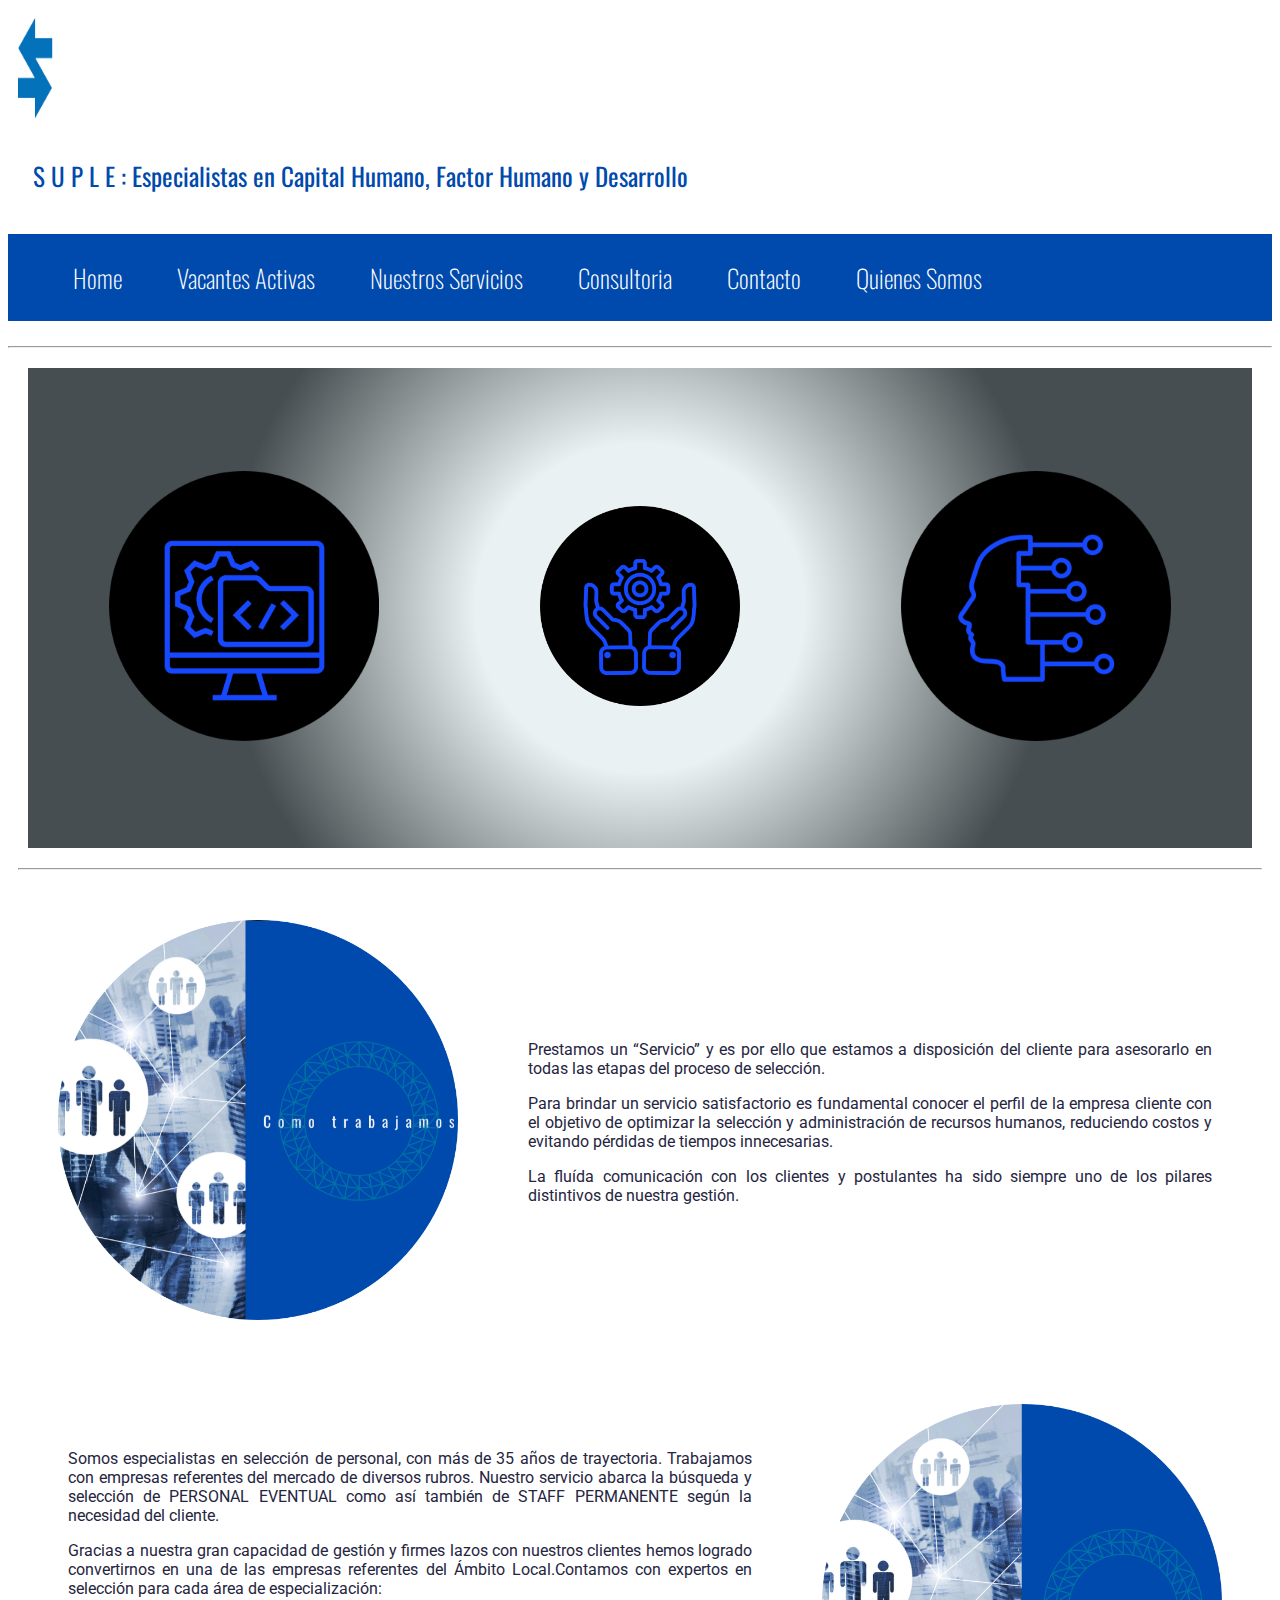
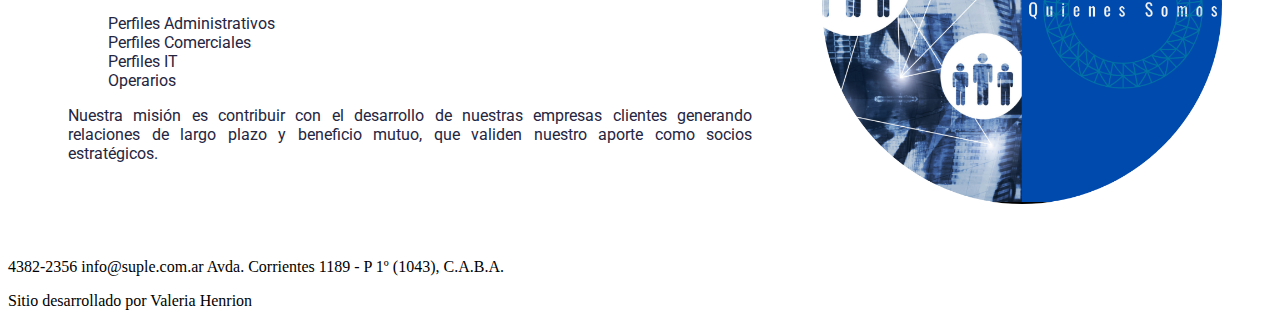
<file: index.html>
<!DOCTYPE html>

<html lang="en">
    
<head>
    <meta charset="UTF-8">
    <meta http-equiv="X-UA-Compatible" content="IE=edge">
    <meta name="viewport" content="width=device-width, initial-scale=1.0">

    <link rel="stylesheet" href="css/main.css">

    <link href="https://fonts.googleapis.com/css2?family=Oswald:wght@200;400;500&family=Roboto:ital,wght@0,500;1,400&display=swap" rel="stylesheet">
    <link rel="preconnect" href="https://fonts.googleapis.com">
    <link rel="preconnect" href="https://fonts.gstatic.com" crossorigin>
    <link href="https://fonts.googleapis.com/css2?family=Dongle:wght@300;400;700&family=Oswald:wght@200;400;500&family=Roboto:ital,wght@0,500;1,400&display=swap" rel="stylesheet">
    
    <title>Suple_Henrion_desafio2</title>

</head>

<body>

        <header>

        <a  href="index.html">
        <img src="public/logo suple sin letras.jpg" alt="Imagen logo Suple" class="imagen1">
        </a>

        <h3 class="titulo2">
            S U P L E : Especialistas en Capital Humano, Factor Humano y Desarrollo
        </h3>

        
        <div>
            
            <nav class="links"> 

                <ul>

                    <li>
                    <a class="links"  href="index.html">Home</a>
                    </li>

                    <li>
                    <a class="links" href="pages/VacantesActivas.html">Vacantes Activas</a>
                    </li>
                        
                    <li>
                    <a class="links" href="pages/NuestrosServicios.html">Nuestros Servicios</a>
                    </li>

                    <li>
                    <a class="links" href="pages/Consultoria.html">Consultoria</a>
                    </li>

                    <li>
                    <a class="links" href="pages/Contacto.html">Contacto</a>
                    </li>

                    <li>
                    <a class="links" href="pages/QuienesSomos.html">Quienes Somos</a>
                    </li>

                </ul>

            </nav>
        </div>

        </header>
        
        <hr>

        <main>
            <div class="flex-container">
                
                <div>
                <img src="public/1 (2).png" alt="Portada1" class="imagen5">
                </div>
                <div>
                <img src="public/2 (2).png" alt="portada2" class="imagen5a">
                </div>
                <div>
                <img src="public/3 (2).png" alt="portada4" class="imagen5">
                </div>

            </div>

            <hr id="separa">

                <section>
                    <div class="flex-container2">

                        <div>
                        <img src="public/ct.png" alt="Nuestra Modalidad de trabajo" class="imagen6"> 
                        </div>

                        <div>
                        <p class="texto1">
                        Prestamos un “Servicio” y es por ello que estamos a disposición del cliente para asesorarlo en todas las etapas del proceso de selección. </p>
                        <p class="texto1">    Para brindar un servicio satisfactorio es fundamental  conocer el perfil de la empresa cliente con el 
                        objetivo de optimizar la selección y administración de recursos humanos, reduciendo costos y evitando pérdidas de tiempos innecesarias.</p>
                        <p class="texto1">
                        La fluída comunicación con los clientes y postulantes ha sido siempre uno de los pilares distintivos de nuestra gestión. </p>
                        </div>
                    
                        </div>

                    <div class="flex-container3">
                    
                        <div>
                        <img src="public/qs.png" alt="Quienes Somos" class="imagen6">
                        </div>

                        <div>
                        <p class="texto1">
                        Somos especialistas en selección de personal, con más de 35 años de trayectoria.
                        Trabajamos con empresas referentes del mercado de diversos rubros.
                        Nuestro servicio abarca la búsqueda y selección de PERSONAL EVENTUAL como así también de STAFF PERMANENTE según la necesidad del cliente. </p>
                        <p class="texto1">
                        Gracias a nuestra gran capacidad de gestión y firmes lazos con nuestros clientes hemos logrado convertirnos en una de las empresas referentes del Ámbito Local.Contamos con expertos en selección para cada área de especialización:
                        </p>

                        <ul class="texto1">
                        <li>Perfiles Administrativos</li>
                        <li>Perfiles Comerciales</li>
                        <li>Perfiles IT</li>
                        <li>Operarios</li>
                        </ul>    

                        <p class="texto1">
                        Nuestra misión es contribuir con el desarrollo de nuestras empresas clientes generando relaciones de largo plazo y beneficio mutuo, que validen nuestro aporte como socios estratégicos.</p>
                        </div>  

                    </div>

                </section>

        </main>


        <footer>

        <p> 4382-2356  info@suple.com.ar  Avda. Corrientes 1189 - P 1º (1043), C.A.B.A.</p>
        <p>Sitio desarrollado por Valeria Henrion</p>

        </footer>


    </body>

</html>
</file>
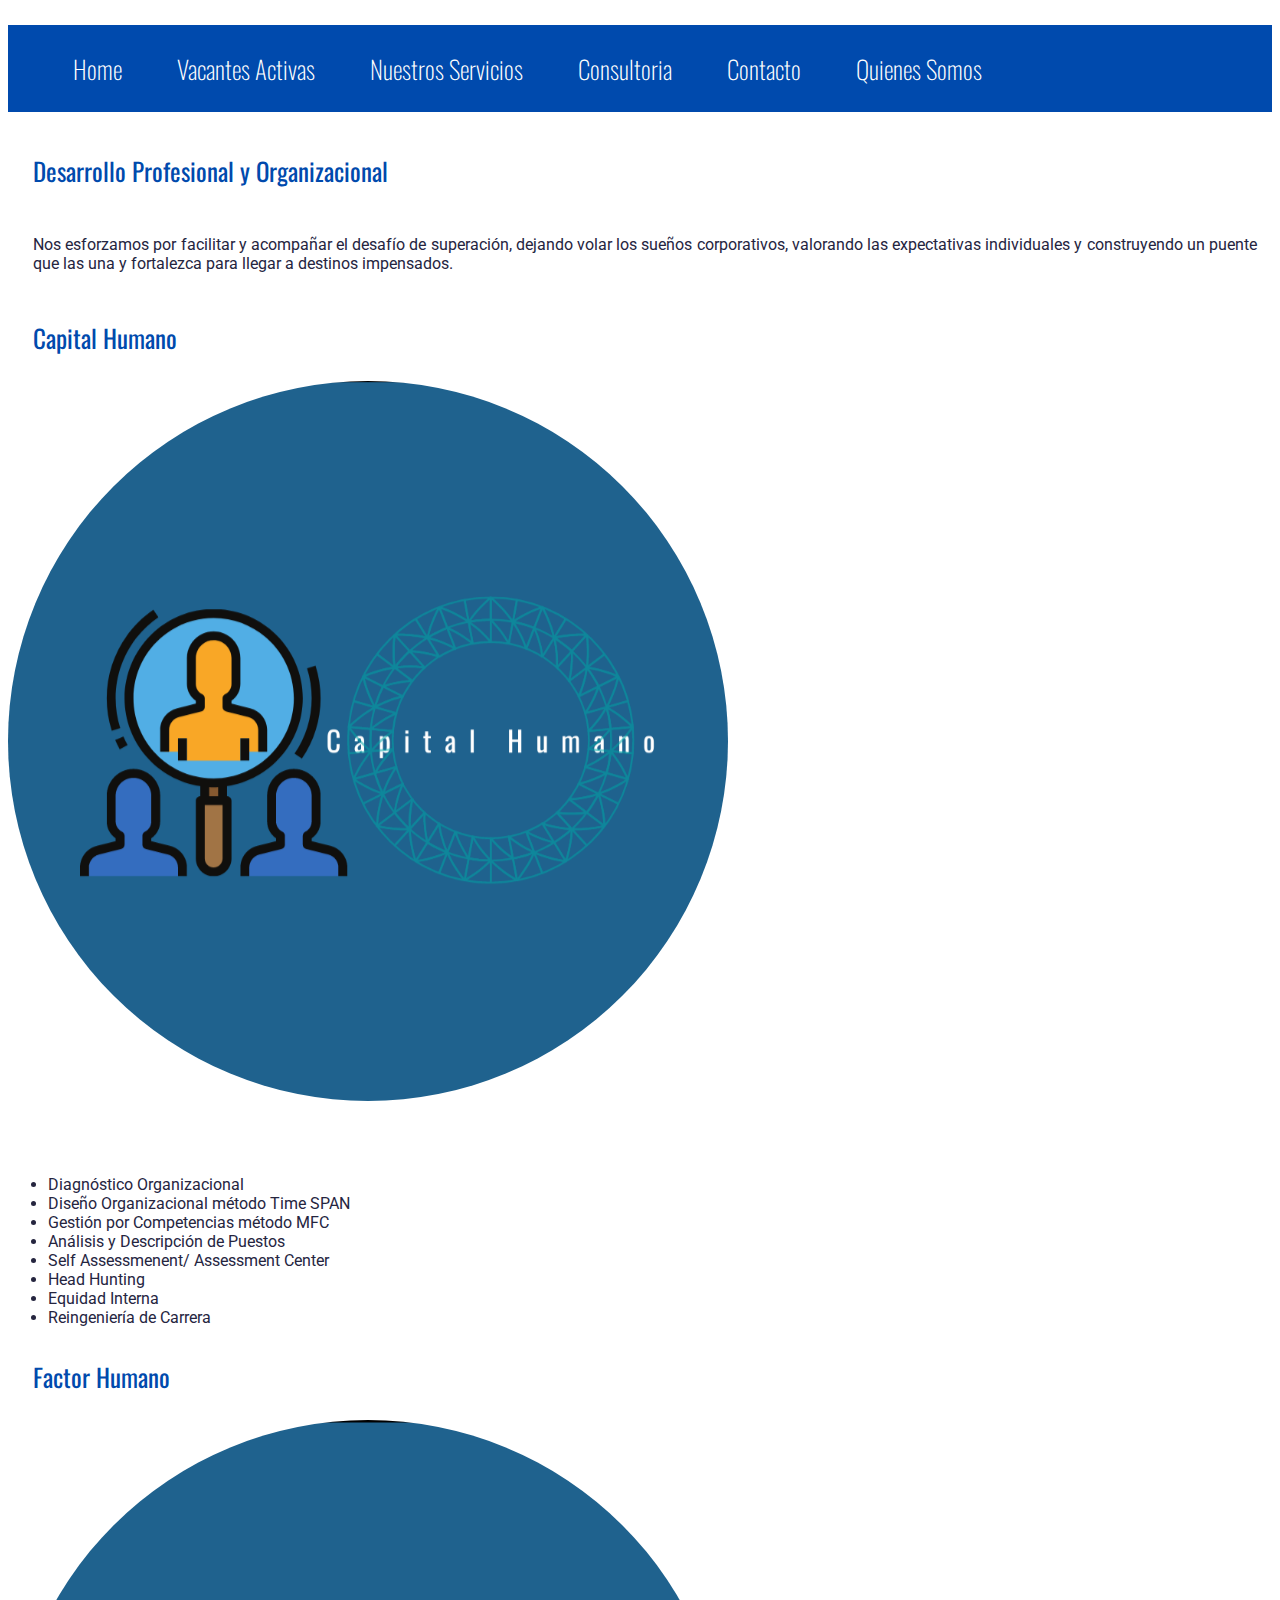
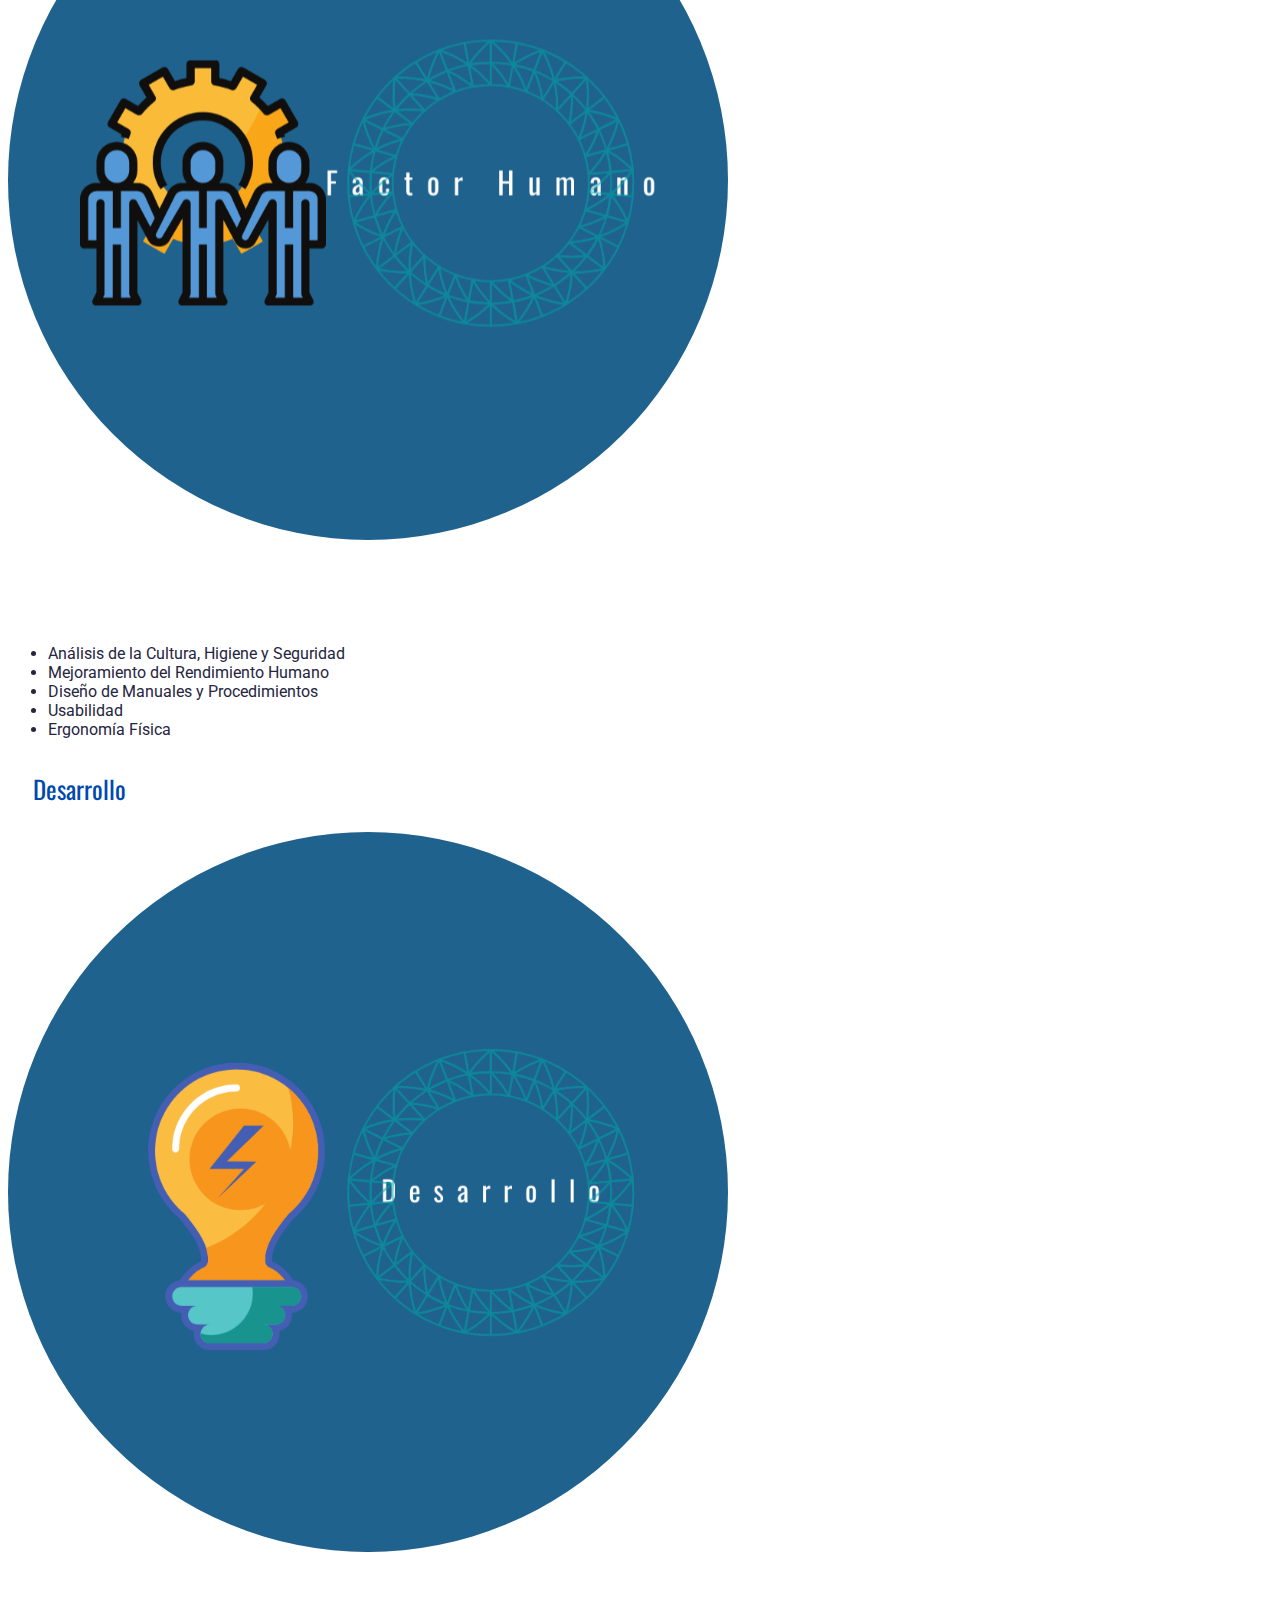
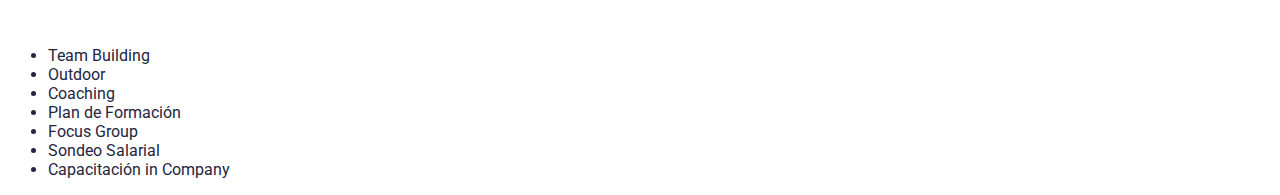
<file: pages/Consultoria.html>
<!DOCTYPE html>
<html lang="en">
<head>
    <meta charset="UTF-8">
    <meta http-equiv="X-UA-Compatible" content="IE=edge">
    <meta name="viewport" content="width=device-width, initial-scale=1.0">

    <link href="https://cdn.jsdelivr.net/npm/bootstrap@5.1.3/dist/css/bootstrap.min.css" rel="stylesheet" integrity="sha384-1BmE4kWBq78iYhFldvKuhfTAU6auU8tT94WrHftjDbrCEXSU1oBoqyl2QvZ6jIW3" crossorigin="anonymous">


    
    <link rel="stylesheet" href="../css/main.css">

    <link rel="preconnect" href="https://fonts.googleapis.com">
    <link rel="preconnect" href="https://fonts.gstatic.com" crossorigin>
    <link href="https://fonts.googleapis.com/css2?family=Oswald:wght@200;400;500&family=Roboto:wght@100;300&display=swap" rel="stylesheet">
    <link rel="preconnect" href="https://fonts.googleapis.com">
    <link rel="preconnect" href="https://fonts.gstatic.com" crossorigin>
    <link href="https://fonts.googleapis.com/css2?family=Dongle:wght@300;400;700&family=Oswald:wght@200;400;500&family=Roboto:ital,wght@0,500;1,400&display=swap" rel="stylesheet">

    <title>Consultoria</title>

</head>

<body>
   

    <div>
        
       <nav class="links">
           
            <ul>
        
                <li>
                    <a class="links"  href="../index.html">Home</a>
                </li>

                <li>
                    <a class="links"  href="VacantesActivas.html">Vacantes Activas</a>
                </li>

                <li>
                    <a class="links" href="NuestrosServicios.html">Nuestros Servicios</a>
                </li>
            
                <li>
                    <a class="links" href="Consultoria.html">Consultoria</a>
                </li>
                
                <li>
                    <a class="links" href="Contacto.html">Contacto</a>
                </li>

                <li>
                    <a class="links" href="QuienesSomos.html">Quienes Somos</a>
                </li>

                </ul>
        
        </nav>
    </div>

    <main class="container">

        <h1 class="row titulo2">Desarrollo Profesional y Organizacional</h1>
        <p class="row texto1 cabezaconsultoria">Nos esforzamos por facilitar y acompañar el desafío de superación, dejando volar los sueños corporativos, valorando las expectativas individuales y construyendo un puente que las una y fortalezca para llegar a destinos impensados.</p>

        <section class="row">
            <h3 class="col-12 titulo2">Capital Humano</h3>
            <img src="../public/14.png" alt="imagen Capital Humano" class="col-4">
            <ul class="col-8 texto1 estiloconsult">
            <li>Diagnóstico Organizacional</li>
            <li>Diseño Organizacional método Time SPAN</li>
            <li>Gestión por Competencias método MFC</li>
            <li>Análisis y Descripción de Puestos</li>
            <li>Self Assessmenent/ Assessment Center</li>
            <li>Head Hunting</li>
            <li>Equidad Interna</li>
            <li>Reingeniería de Carrera</li>
            </ul>
        </section>

        <section class="row">
            <h3 class="col-12 titulo2">Factor Humano</h3>
            <img src="../public/13.png" alt="Imagen Factor Humano" class="col-4">
            <ul class="col-8 texto1 estiloconsult2">
            <li>Análisis de la Cultura, Higiene y Seguridad</li>
            <li>Mejoramiento del Rendimiento Humano</li>
            <li>Diseño de Manuales y Procedimientos</li>
            <li>Usabilidad</li>
            <li>Ergonomía Física</li>
            </ul>
        </section>

        <section class="row">
            <h3 class="col-12 titulo2">Desarrollo</h3>
            <img src="../public/15.png" alt="Imagen Desarrollo" class="col-4">
            <ul class="col-8 texto1 estiloconsult1">
            <li>Team Building</li>
            <li>Outdoor</li>
            <li>Coaching</li>
            <li>Plan de Formación</li>
            <li>Focus Group</li>
            <li>Sondeo Salarial</li>
            <li>Capacitación in Company</li>
            </ul>
        </section>





    </main>
   
    <script src="https://cdn.jsdelivr.net/npm/@popperjs/core@2.10.2/dist/umd/popper.min.js" integrity="sha384-7+zCNj/IqJ95wo16oMtfsKbZ9ccEh31eOz1HGyDuCQ6wgnyJNSYdrPa03rtR1zdB" crossorigin="anonymous"></script>
    <script src="https://cdn.jsdelivr.net/npm/bootstrap@5.1.3/dist/js/bootstrap.min.js" integrity="sha384-QJHtvGhmr9XOIpI6YVutG+2QOK9T+ZnN4kzFN1RtK3zEFEIsxhlmWl5/YESvpZ13" crossorigin="anonymous"></script>
</body>
</html>
</file>
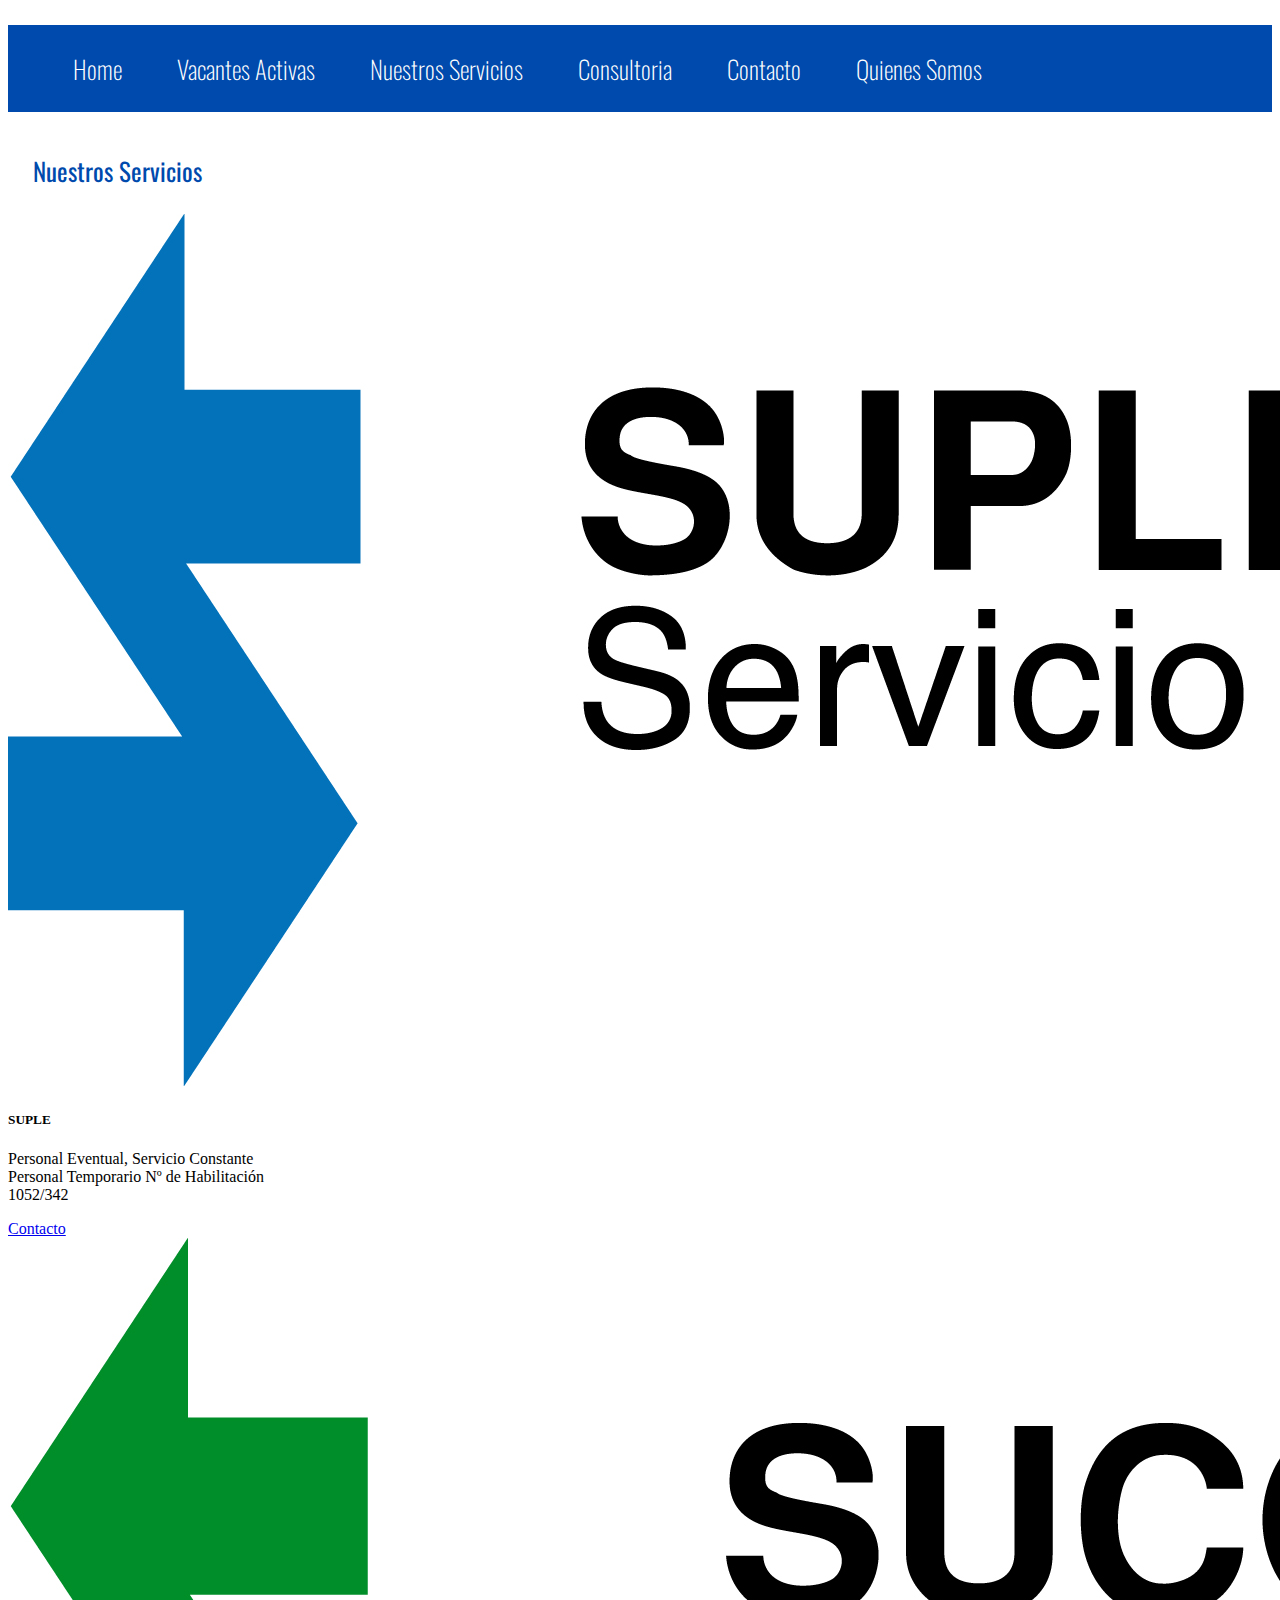
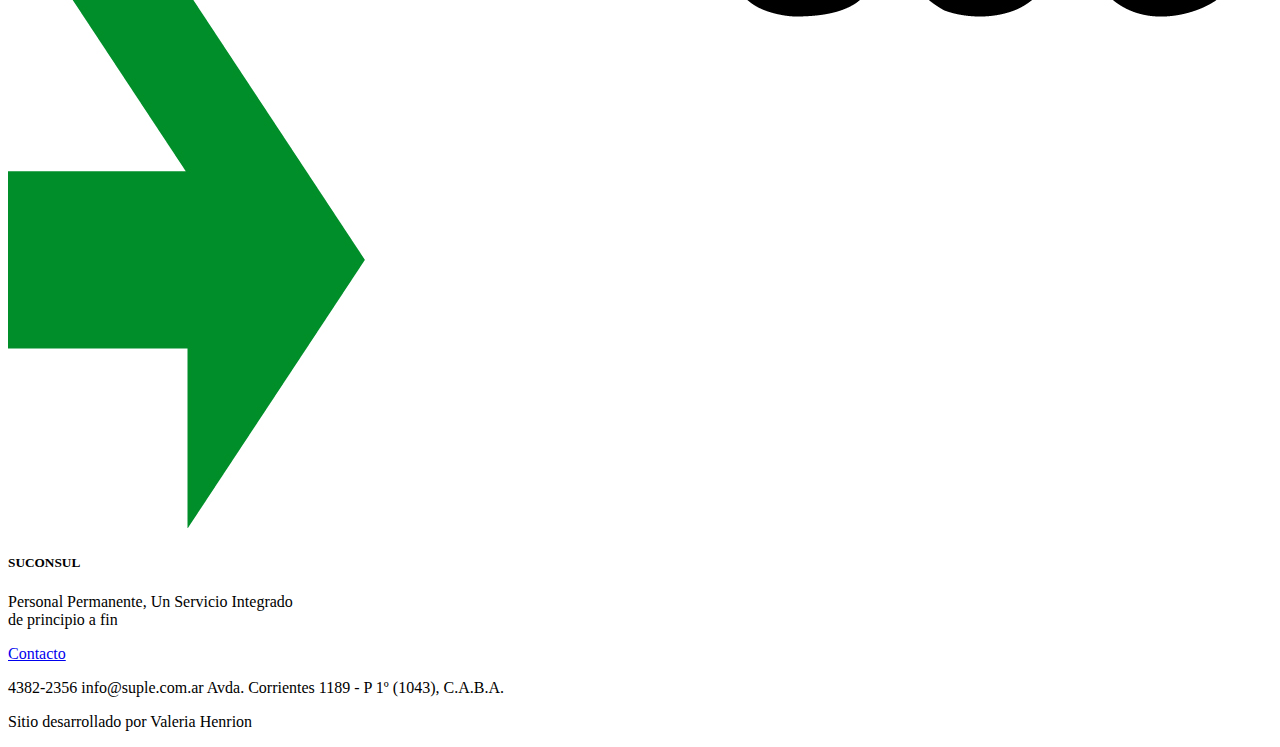
<file: pages/NuestrosServicios.html>
<!DOCTYPE html>
<html lang="en">
<head>
    <meta charset="UTF-8">
    <meta http-equiv="X-UA-Compatible" content="IE=edge">
    <meta name="viewport" content="width=device-width, initial-scale=1.0">

    <link href="https://cdn.jsdelivr.net/npm/bootstrap@5.1.3/dist/css/bootstrap.min.css" rel="stylesheet" integrity="sha384-1BmE4kWBq78iYhFldvKuhfTAU6auU8tT94WrHftjDbrCEXSU1oBoqyl2QvZ6jIW3" crossorigin="anonymous">  

    <link rel="stylesheet" href="../css/main.css">

    <link rel="preconnect" href="https://fonts.googleapis.com">
    <link rel="preconnect" href="https://fonts.gstatic.com" crossorigin>
    <link href="https://fonts.googleapis.com/css2?family=Oswald:wght@200;400;500&family=Roboto:wght@100;300&display=swap" rel="stylesheet">
    <link rel="preconnect" href="https://fonts.googleapis.com">
    <link rel="preconnect" href="https://fonts.gstatic.com" crossorigin>
    <link href="https://fonts.googleapis.com/css2?family=Dongle:wght@300;400;700&family=Oswald:wght@200;400;500&family=Roboto:ital,wght@0,500;1,400&display=swap" rel="stylesheet">
    
    <title>Nuestros Servicios</title>

</head>


<body>

    <header>
        <div>
            <nav class="links">
                
                <ul>
            
                <li>
                    <a class="links"  href="../index.html">Home</a>
                </li>

                <li>
                    <a class="links" href="VacantesActivas.html">Vacantes Activas</a>
                </li>

                <li>
                    <a class="links" href="NuestrosServicios.html">Nuestros Servicios</a>
                </li>
            
                <li>
                    <a class="links" href="Consultoria.html">Consultoria</a>
                </li>
                
                <li>
                    <a class="links"  href="Contacto.html">Contacto</a>
                </li>

                <li>
                    <a class="links"  href="QuienesSomos.html">Quienes Somos</a>
                </li>

                </ul>
              

        </div>

        <h2 class="titulo2">Nuestros Servicios</h2>

    </header>


    <main class="container">
            <div class="row">
                <section class="col-6">
                   
                        <div class="card" style="width: 18rem;">
                        <img src="../public/LOGO SUPLE alta.jpg" class="card-img-top" alt="Servicio Suple">
                        <div class="card-body">
                        <h5 class="card-title">SUPLE</h5>
                        <p class="card-text">Personal Eventual,
                            Servicio Constante
                            
                            Personal Temporario
                            
                            Nº de Habilitación 1052/342</p>
                        <a href="../pages/Contacto.html" class="btn btn-primary">Contacto</a>
                        </div>
                   
                </section>

                <section class="col-6">

                        <div class="card" style="width: 18rem;">
                        <img src="../public/Logo suconsul alta.jpg" class="card-img-top" alt="Servicio Suconsul">
                        <div class="card-body">
                        <h5 class="card-title">SUCONSUL</h5>
                        <p class="card-text">
                            Personal Permanente,
                            Un Servicio Integrado
                            de principio a fin</p>
                        <a href="../pages/Contacto.html" class="btn btn-primary">Contacto</a>
                        </div>
               
                </section>
            </div>    
           
    </main>
            
    <script src="https://cdn.jsdelivr.net/npm/@popperjs/core@2.10.2/dist/umd/popper.min.js" integrity="sha384-7+zCNj/IqJ95wo16oMtfsKbZ9ccEh31eOz1HGyDuCQ6wgnyJNSYdrPa03rtR1zdB" crossorigin="anonymous"></script>
    <script src="https://cdn.jsdelivr.net/npm/bootstrap@5.1.3/dist/js/bootstrap.min.js" integrity="sha384-QJHtvGhmr9XOIpI6YVutG+2QOK9T+ZnN4kzFN1RtK3zEFEIsxhlmWl5/YESvpZ13" crossorigin="anonymous"></script>

</body>

<footer>

    <p> 4382-2356  info@suple.com.ar  Avda. Corrientes 1189 - P 1º (1043), C.A.B.A.</p>
    <p>Sitio desarrollado por Valeria Henrion</p>

</footer>

</html>
</file>
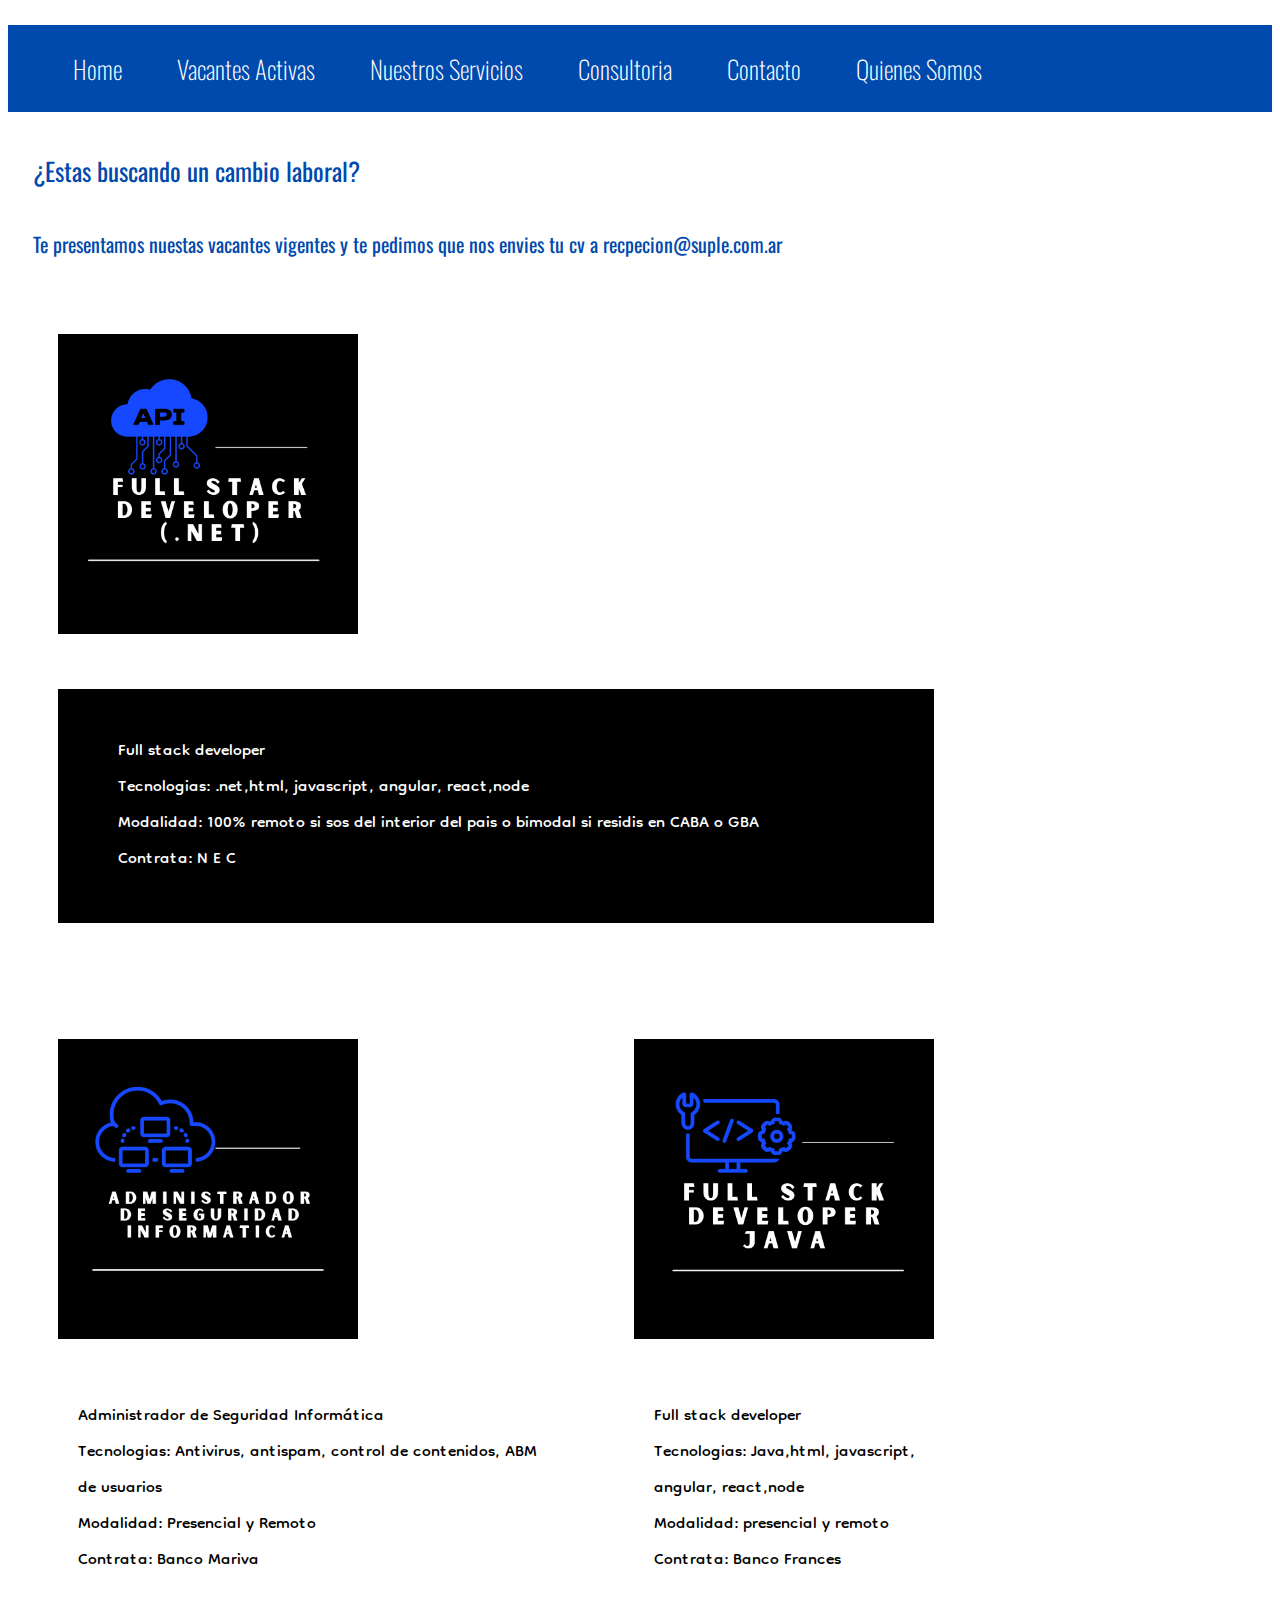
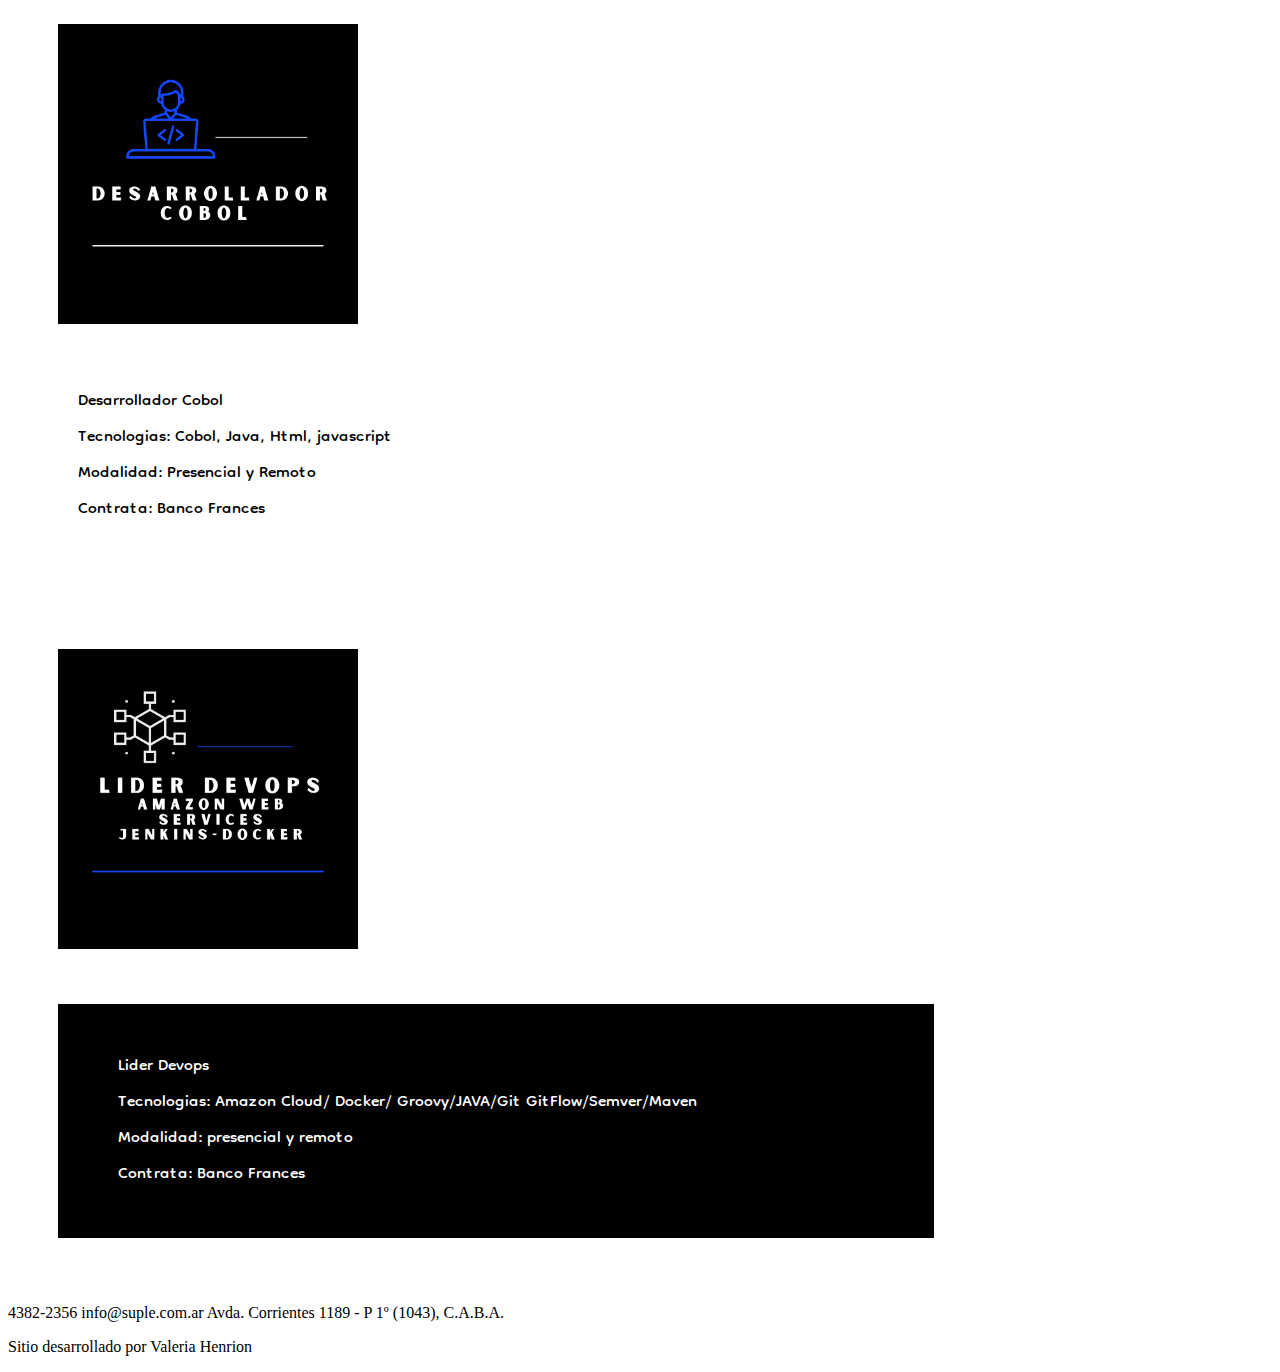
<file: pages/VacantesActivas.html>
<!DOCTYPE html>
<html lang="en">
<head>
    <meta charset="UTF-8">
    <meta http-equiv="X-UA-Compatible" content="IE=edge">
    <meta name="viewport" content="width=device-width, initial-scale=1.0">

    <link rel="stylesheet" href="../css/main.css">


    <link rel="preconnect" href="https://fonts.googleapis.com">
    <link rel="preconnect" href="https://fonts.gstatic.com" crossorigin>
    <link href="https://fonts.googleapis.com/css2?family=Oswald:wght@200;400;500&family=Roboto:wght@100;300&display=swap" rel="stylesheet">
    <link rel="preconnect" href="https://fonts.googleapis.com">
    <link rel="preconnect" href="https://fonts.gstatic.com" crossorigin>
    <link href="https://fonts.googleapis.com/css2?family=Dongle:wght@300;400;700&family=Oswald:wght@200;400;500&family=Roboto:ital,wght@0,500;1,400&display=swap" rel="stylesheet">
    <title>VacantesActivas</title>

</head>

<body>
    
  

     <header>


        <div>
            <nav class="links">
                <ul>
                
                    <li>
                        <a class="links" href="../index.html">Home</a>
                    </li>

                    <li>
                        <a class="links" href="VacantesActivas.html">Vacantes Activas</a>
                    </li>

                    <li>
                        <a class="links" href="NuestrosServicios.html">Nuestros Servicios</a>
                    </li>
                
                    <li>
                        <a class="links" href="Consultoria.html">Consultoria</a>
                    </li>
                    
                    <li>
                        <a class="links" href="Contacto.html">Contacto</a>
                    </li>

                    <li>
                        <a class="links" href="QuienesSomos.html">Quienes Somos</a>
                    </li>

                </ul>

            </nav>  
        </div>

        <h2 class="titulo2"> ¿Estas buscando un cambio laboral?</h2>
        <h3 class="titulo4"> Te presentamos nuestas vacantes vigentes y te pedimos que nos envies tu cv a recpecion@suple.com.ar</h3>
        

    </header>
    
 

    <main>  

        <div class="grid-container">
       
                    <div class="item1"> 

                        <div>
                            <img src="../public/netc.png" alt=".net" class="imagen4">  
                        
                        </div>

                        <div class="requisitos">
                            <ul>
                            <li>Full stack developer</li>
                            <li>Tecnologias: .net,html, javascript, angular, react,node</li>
                            <li>Modalidad: 100% remoto si sos del interior del pais o bimodal si residis en CABA o GBA</li>
                            <li>Contrata: N E C </li>
                            </ul>

                        </div>

                    </div>

                    <div class="item2">

                        <div>
                            <img src="../public/seguridadc.png" alt="Administrador Seguridad" class="imagen4">
                        </div>  
                        
                        <div>     
                            <ul>
                                <li>Administrador de Seguridad Informática</li>
                                <li>Tecnologias: Antivirus, antispam, control de contenidos, ABM de usuarios</li>
                                <li>Modalidad: Presencial y Remoto</li>
                                <li>Contrata: Banco Mariva</li>
                            </ul>
                        </div>  

                        <div>
                            <img src="../public/cobolc.png" alt=" Cobol-Javascript" class="imagen4">
                        </div>
                        
                        <div>
                            <ul>
                                <li> Desarrollador Cobol </li>
                                <li>Tecnologias: Cobol, Java, Html, javascript</li>
                                <li>Modalidad: Presencial y Remoto</li>
                                <li>Contrata: Banco Frances</li>
                            </ul>
                        </div>

                    </div>

                    <div class="item3">

                        <div>
                            <img src="../public/javac.png" alt="full stack" class="imagen4">
                        </div>

                        <div>
                            <ul>
                                <li> Full stack developer</li>
                                <li> Tecnologias: Java,html, javascript, angular, react,node</li>
                                <li> Modalidad: presencial y remoto</li>
                                <li> Contrata: Banco Frances</li>
                            </ul>
                        </div>

                    </div>
                    

                    <div class="item4">

                        <div>
                            <img src="../public/devospsc.png" alt="lider devops" class="imagen4">
                        </div>

                        <div class="requisitos">
                            <ul>
                                <li> Lider Devops</li>
                                <li> Tecnologias: Amazon Cloud/ Docker/ Groovy/JAVA/Git GitFlow/Semver/Maven</li>
                                <li> Modalidad: presencial y remoto</li>
                                <li> Contrata: Banco Frances</li>
                            </ul>  
                        </div> 

                    </div>
        </div>
     
    </main> 


</body>


<footer>

     <p> 4382-2356  info@suple.com.ar  Avda. Corrientes 1189 - P 1º (1043), C.A.B.A.</p>
     <p>Sitio desarrollado por Valeria Henrion</p>

</footer>
</html>
</file>
<file: css/main.css>
#separa{
    margin: 10px;
}

.titulo3{
    font-family: 'Roboto', sans-serif;
    font-weight: 200;
    font-size: 30px;
    color:rgb(76, 73, 243);

}


.titulo2{

    color: #004aad;
    font-family: 'Oswald', sans-serif;
    font-weight: 400;
    font-size: 25px;
    list-style-type: none;
    padding: 15px;
    margin: 10px;
}   
.titulo2b{
    color: #004aad;
    font-family: 'Oswald', sans-serif;
    font-weight: 400;
    font-size: 25px;
    list-style-type: none;
}

.titulo4{
    
    color: #004aad;
    font-family: 'Oswald', sans-serif;
    font-weight: 400;
    font-size: 20px;
    list-style-type: none;
    padding: 15px;
    margin: 10px;


}
.links{

    text-decoration: white;
    font-family: 'Oswald', sans-serif;
    font-weight: 200;
    font-size: 25px;
    
    background-color:#004aad;
    color: white;
    list-style-type: none;
}

    .imagen1{
    height: 100px;
    width: 50px;
    margin: 10px;
    }

    .imagen2{
        height: 150px;
        width: 150px ;
         margin: 5px;
        padding: 5px;  
    } 
    
    .imagen3{
        height: 150px;
        width: 150px ;
        margin: 5px;
        padding:  5px; 

    }
    .imagen4{
        height: 300px;
        width: 300px;
        margin: 20px;
        
    }
    .imagen4{

            animation-duration: 2s;
            animation-name: hola;
            animation-iteration-count:1;
            animation-fill-mode: foward;
            animation-timing-function: ease-in-out;
        
        }
        
        @keyframes hola{
            0%{opacity: 0;}
            50%{opacity: .5;}
            100%{opacity: 1;}
        
        } 




    .imagen5{
        position: relative;
        margin-left: 20px;
        margin-right: 20px;
        width: 270px;
        height: 270px;
    }   

    .imagen5a{

         
        margin-left: 20px;
        margin-right: 20px;
        width: 200px;
        height: 200px;

    }

    .imagen5a{
        transition: all 2s ease-in-out;
    }

    .imagen5a:hover{
        transform: scale(2);
    }

    .imagen6{
        width: 400px;
        height: 400px;
    }

    .imagen6{
        transition: all 2s ease-in-out;
    }
    .imagen6:hover{
        transform: rotateY(25deg);
    }



h3{
    margin-top: 0px;
    margin-left: 10px;
    text-align: justify;
    color:  #004aad;
}
nav ul li{
    display: inline-block  ;
    padding: 25px;
    color: white;
}
div ul li {
    list-style-type: none;
    text-decoration: none;
   
}  


.formu{
    margin: 5px;
}

.formu1{
    margin: 15px;
}
.texto1{
    font-family: 'Roboto', sans-serif;
    color: rgb(37, 37, 63);
    text-align: justify;
    
}

.flexcontainer{
    display: flex;
    flex-direction: column;
    justify-content: start;
    align-items: flex-start;
}

.flexcontainer div{
    font-family: 'Roboto', sans-serif;
    font-size: 11px;}

.flex-container{
    height: 30em;
    margin: 20px;
    display: flex;
    flex-direction: row;
    justify-content: space-around;
    align-items: center;
    background: radial-gradient(circle, rgba(234,241,242,1) 25%, rgba(70,78,81,1) 63%); 

}

.flex-container2{
    display: flex;
    flex-direction: row;
    align-items: center;
    justify-content: center;
    margin: 20px;

}

.flex-container2 div{
    padding: 20px;
    margin: 10px;
    margin-left: 10px;
    margin-right: 20px;


}

.flex-container3{
    display: flex;
    flex-direction: row-reverse;
    align-items: center;
    justify-content: center;
    margin: 20px;
}


.flex-container3 div{
    padding: 20px;
    margin: 10px;
    margin-left: 20px;
    margin-right: 10px;
}


.grid-container{
       
        display: grid;
        row-gap:1em;
        column-gap:1em;
        grid-template-columns: repeat(4,1fr);
        grid-template-areas: 
        "header header header"
        "main main sidebar"
        "footer footer footer";
       
    }

    /* .grid-container div{



}  */



.item1{
    grid-area:header;
    margin: 10px;
    padding: 20px;
    font-family: 'Dongle', sans-serif;
    font-size: 25px;
}
        
.item2{
    grid-area:main;
    margin: 10px;
    padding: 20px;
    font-family: 'Dongle', sans-serif;
    font-size: 25px;
    
}

.item3{
    grid-area:sidebar;
    margin: 10px;
    padding: 20px;
    font-family: 'Dongle', sans-serif;
    font-size: 25px;
}

.item4{
    grid-area:footer;
    margin: 10px;
    padding: 20px;
    font-family: 'Dongle', sans-serif;
    font-size: 25px;
}

.requisitos{
    background-color: black;
    color: white;
    margin: 20px;
    padding: 20px;
}

/* nav li{
    transition: all 2s ease-in-out;
}
nav li:hover{
    transform: skew(20deg);

} */

nav li{
    transition: all 2s ease-in-out;
}

nav li :hover{
  color:black;
} 
.imagenconsultoria{
  margin:1px;
  padding: 10px;
}
.cabezaconsultoria{
    padding: 15px;
    margin-left: 10px;
}
.estiloconsult{
    margin-top: 70px;
    
}
.estiloconsult1{
    margin-top: 90px;
}

.estiloconsult2{
    margin-top: 100px;
}
</file>
